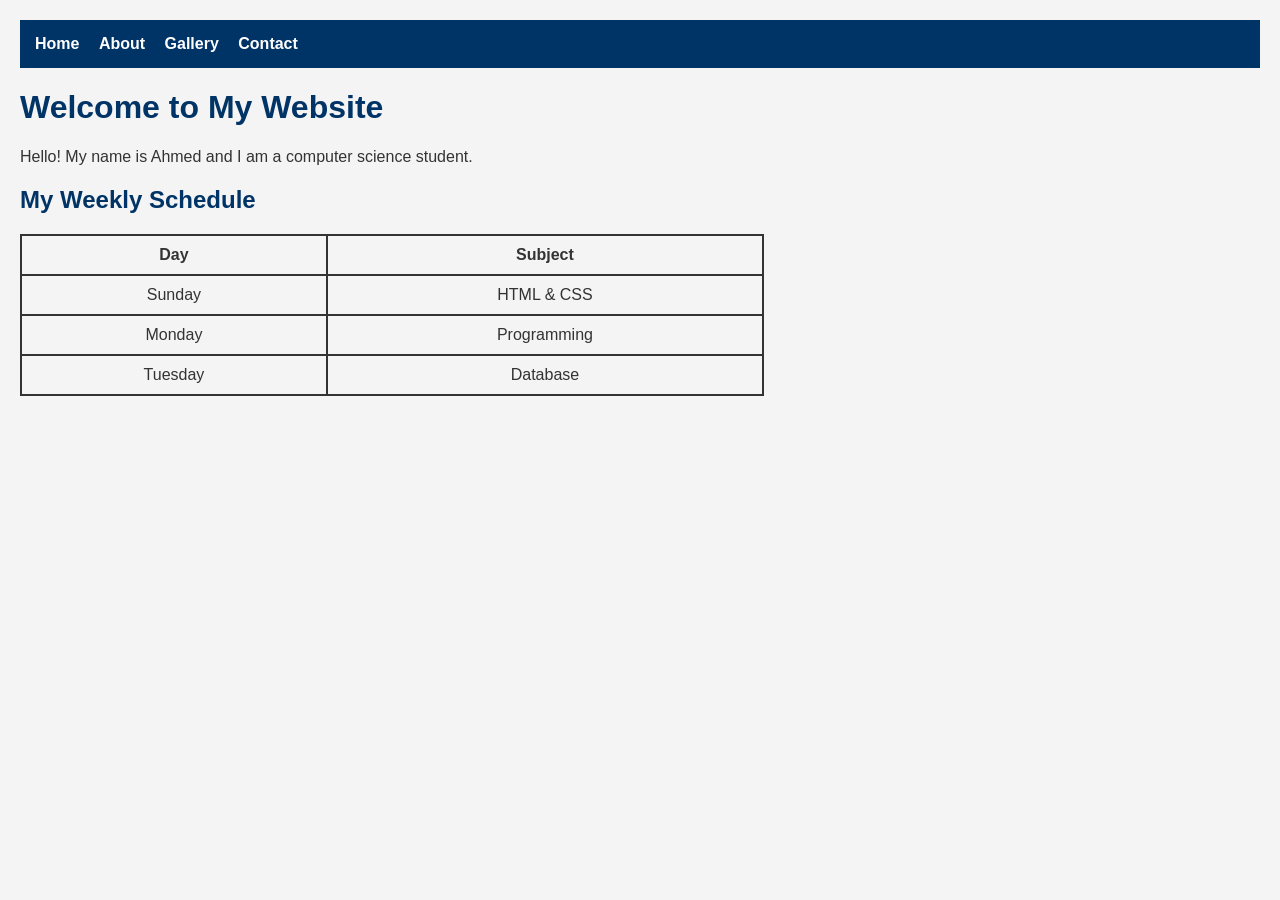
<file: index.html>
<!DOCTYPE html>
<html lang="en">
<head>
    <meta charset="UTF-8">
    <meta name="viewport" content="width=device-width, initial-scale=1.0">
    <title>My Personal Website</title>
    <link rel="stylesheet" href="styles.css">
</head>
<body>

<nav>
    <a href="index.html">Home</a>
    <a href="about.html">About</a>
    <a href="gallery.html">Gallery</a>
    <a href="contact.html">Contact</a>
</nav>

<header>
    <h1>Welcome to My Website</h1>
    <p>Hello! My name is Ahmed and I am a computer science student.</p>
</header>

<section>
    <h2>My Weekly Schedule</h2>

    <table>
        <tr>
            <th>Day</th>
            <th>Subject</th>
        </tr>
        <tr>
            <td>Sunday</td>
            <td>HTML & CSS</td>
        </tr>
        <tr>
            <td>Monday</td>
            <td>Programming</td>
        </tr>
        <tr>
            <td>Tuesday</td>
            <td>Database</td>
        </tr>
    </table>
</section>

</body>
</html>
</file>
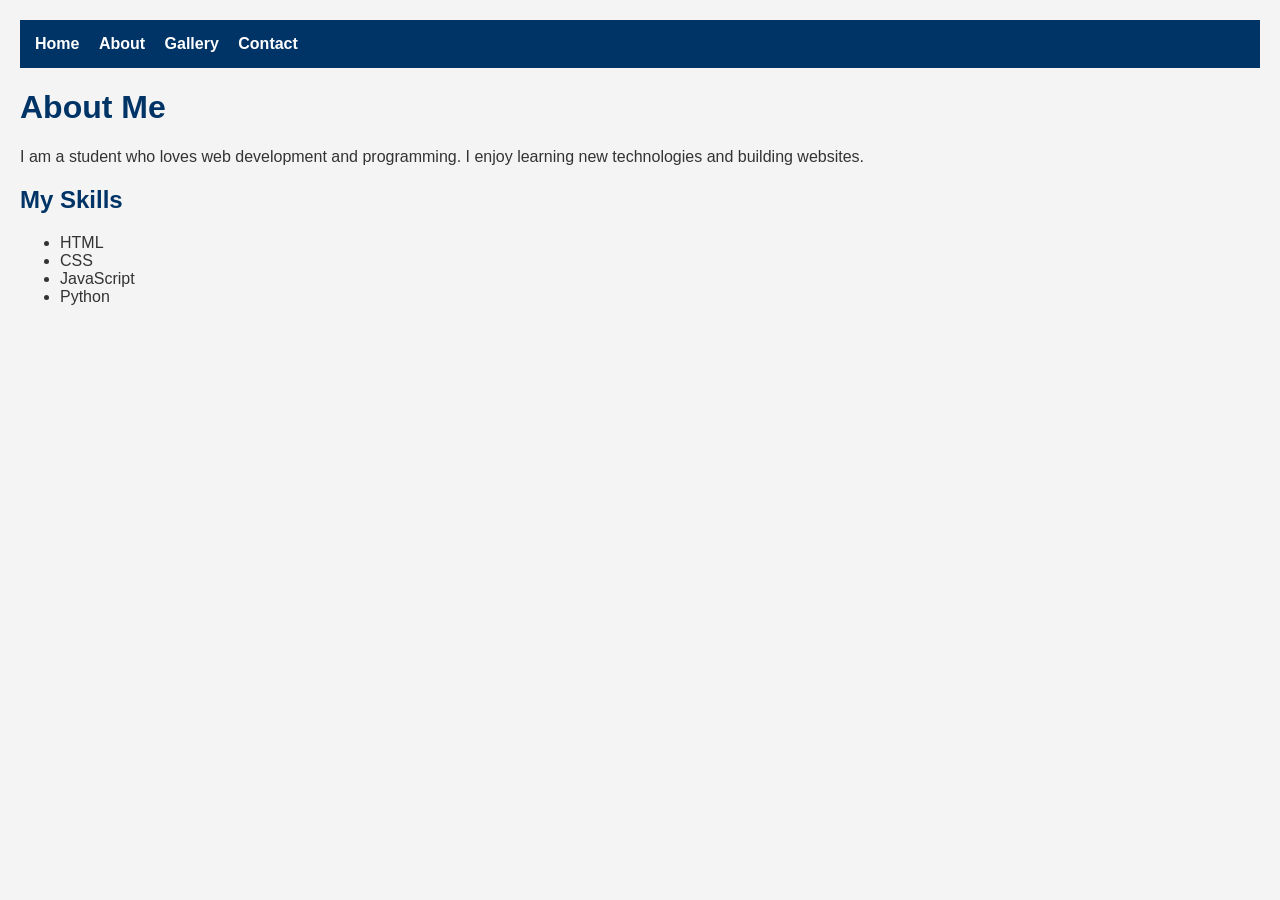
<file: about.html>
<!DOCTYPE html>
<html lang="en">
<head>
    <meta charset="UTF-8">
    <meta name="viewport" content="width=device-width, initial-scale=1.0">
    <title>About Me</title>
    <link rel="stylesheet" href="styles.css">
</head>
<body>

<nav>
    <a href="index.html">Home</a>
    <a href="about.html">About</a>
    <a href="gallery.html">Gallery</a>
    <a href="contact.html">Contact</a>
</nav>

<h1>About Me</h1>

<p>
I am a student who loves web development and programming. 
I enjoy learning new technologies and building websites.
</p>

<h2>My Skills</h2>

<ul>
    <li>HTML</li>
    <li>CSS</li>
    <li>JavaScript</li>
    <li>Python</li>
</ul>

</body>
</html>
</file>
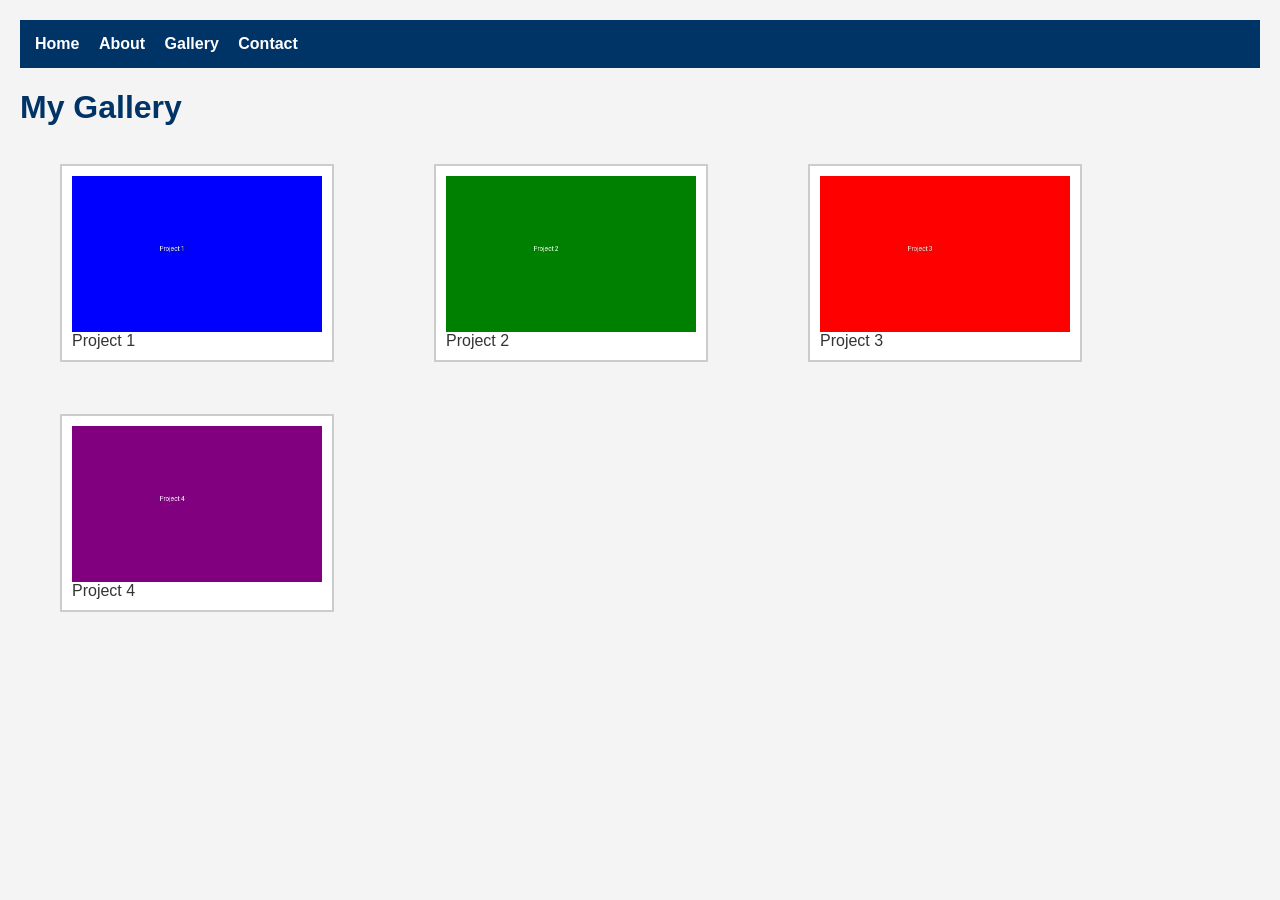
<file: gallery.html>
<!DOCTYPE html>
<html lang="en">
<head>
    <meta charset="UTF-8">
    <meta name="viewport" content="width=device-width, initial-scale=1.0">
    <title>Gallery</title>
    <link rel="stylesheet" href="styles.css">
</head>
<body>

<nav>
    <a href="index.html">Home</a>
    <a href="about.html">About</a>
    <a href="gallery.html">Gallery</a>
    <a href="contact.html">Contact</a>
</nav>

<h1>My Gallery</h1>

<div class="gallery">

<figure>
    <img src="images/pic1.jpg" alt="Project 1">
    <figcaption>Project 1</figcaption>
</figure>

<figure>
    <img src="images/pic2.jpg" alt="Project 2">
    <figcaption>Project 2</figcaption>
</figure>

<figure>
    <img src="images/pic3.jpg" alt="Project 3">
    <figcaption>Project 3</figcaption>
</figure>

<figure>
    <img src="images/pic4.jpg" alt="Project 4">
    <figcaption>Project 4</figcaption>
</figure>

</div>

</body>
</html>
</file>
<file: styles.css>
body{
    font-family: Arial, sans-serif;
    background-color: #f4f4f4;
    margin: 20px;
    color: #333;
}

nav{
    background-color: #003366;
    padding: 15px;
    margin-bottom: 20px;
}

nav a{
    color: white;
    text-decoration: none;
    margin-right: 15px;
    font-weight: bold;
}

h1, h2{
    color: #003366;
}

table{
    width: 60%;
    border-collapse: collapse;
    margin-top: 15px;
}

table, th, td{
    border: 2px solid #333;
}

th, td{
    padding: 10px;
    text-align: center;
}

.gallery{
    display: flex;
    flex-wrap: wrap;
    gap: 20px;
}

figure{
    background-color: white;
    padding: 10px;
    border: 2px solid #ccc;
}

img{
    width: 250px;
    height: auto;
    display: block;
}

form{
    width: 50%;
    background-color: white;
    padding: 20px;
    border: 2px solid #ccc;
}

input, textarea{
    width: 100%;
    padding: 10px;
    margin-top: 5px;
    margin-bottom: 15px;
}

button{
    background-color: #003366;
    color: white;
    border: none;
    padding: 10px 20px;
    cursor: pointer;
}
</file>
